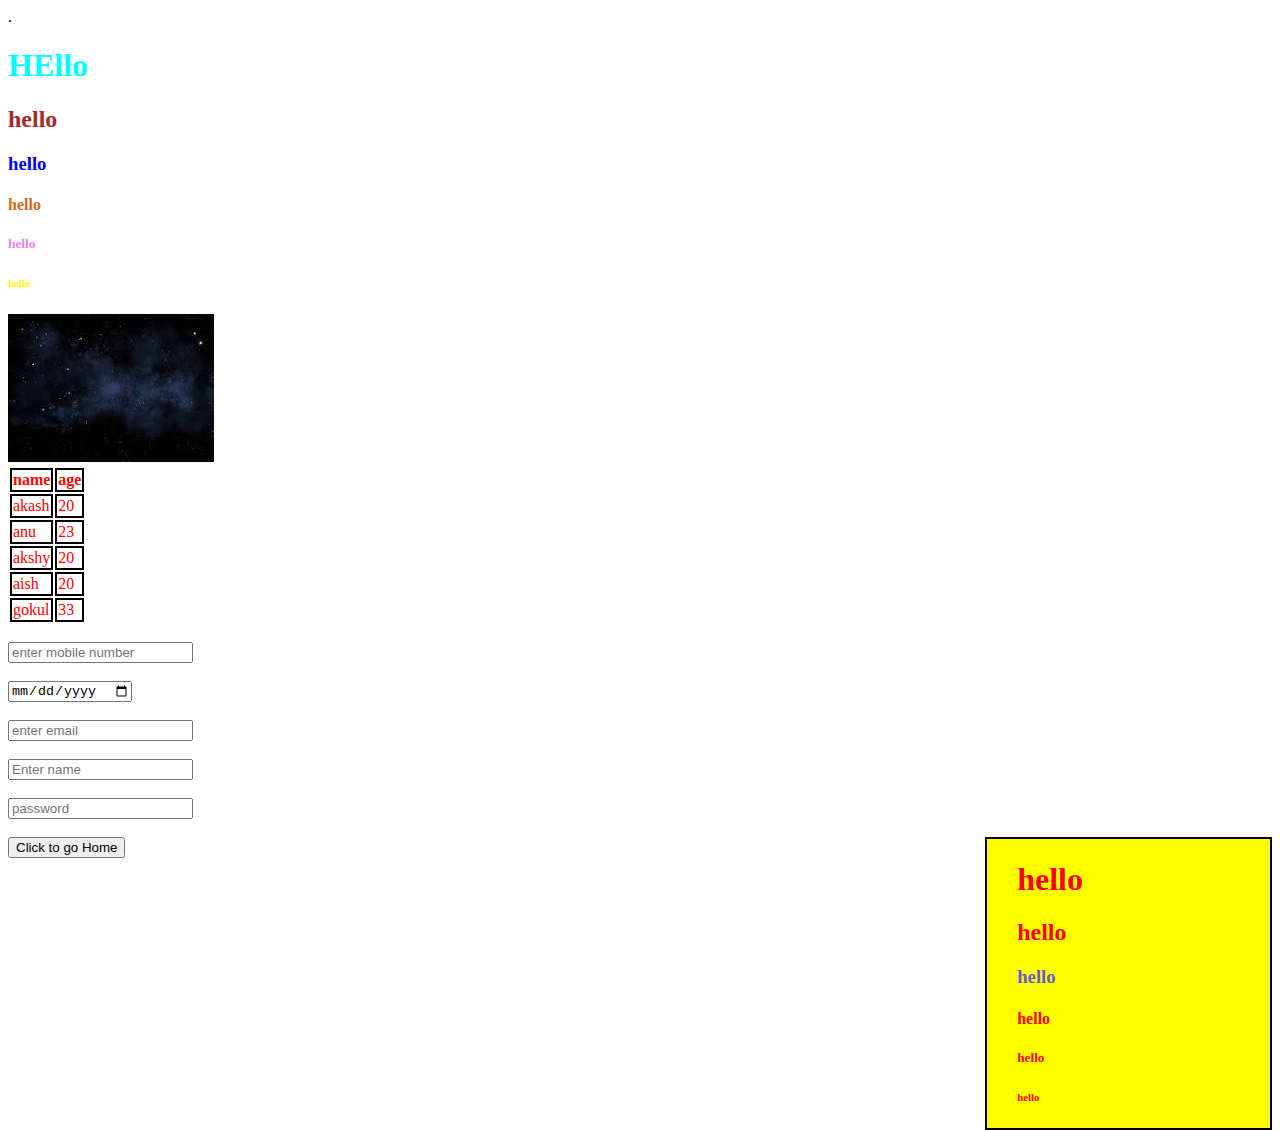
<file: index.html>
<!DOCTYPE html>
<html lang="en">
<head>
    <meta charset="UTF-8">
    <meta name="viewport" content="width=device-width, initial-scale=1.0">
    <title>Document</title>

    <link rel="stylesheet" href="style.css">
 .
</head>
<body>
    <h1 style="color: aqua;">HEllo</h1>
    <h2 style="color: brown;">hello</h2>
    <h3 style="color: blue;">hello</h3>
    <h4 style="color: chocolate;">hello</h4>
    <h5 style="color: violet;">hello</h5>
    <h6 style="color: yellow;">hello</h6>
    <img src="[data-uri]" alt="">


    <table>
    <th>name</th>
    <th>age</th>
    <tr>
        <td>akash</td>
        <td>20</td>
    </tr>
    <tr>
        <td>anu</td>
        <td>23</td>
    </tr>
    <tr>
        <td>akshy</td>
        <td>20</td>
    </tr>
    <tr>
        <td>aish</td>
        <td>20</td>
    </tr>
    <tr>
        <td>gokul</td>
        <td>33</td>
    </tr>
</table>
<br>
<input type="number" placeholder="enter mobile number"><br><br>
<input type="date" name="" id=""><br><br>
<input type="email" placeholder="enter email"><br><br>
<input type="text" placeholder="Enter name"><br><br>
<input type="password" placeholder="password"><br><br>
<a href="demo.html"><button>Click to go Home</button></a>
<div class="hello">
<h1>hello</h1>
<h2>hello</h2>
<h3 id="g">hello</h3>
<h4>hello</h4>
<h5>hello</h5>
<h6>hello</h6>
</div>

<script src="script.js"></script>
</body>
</html>
</file>
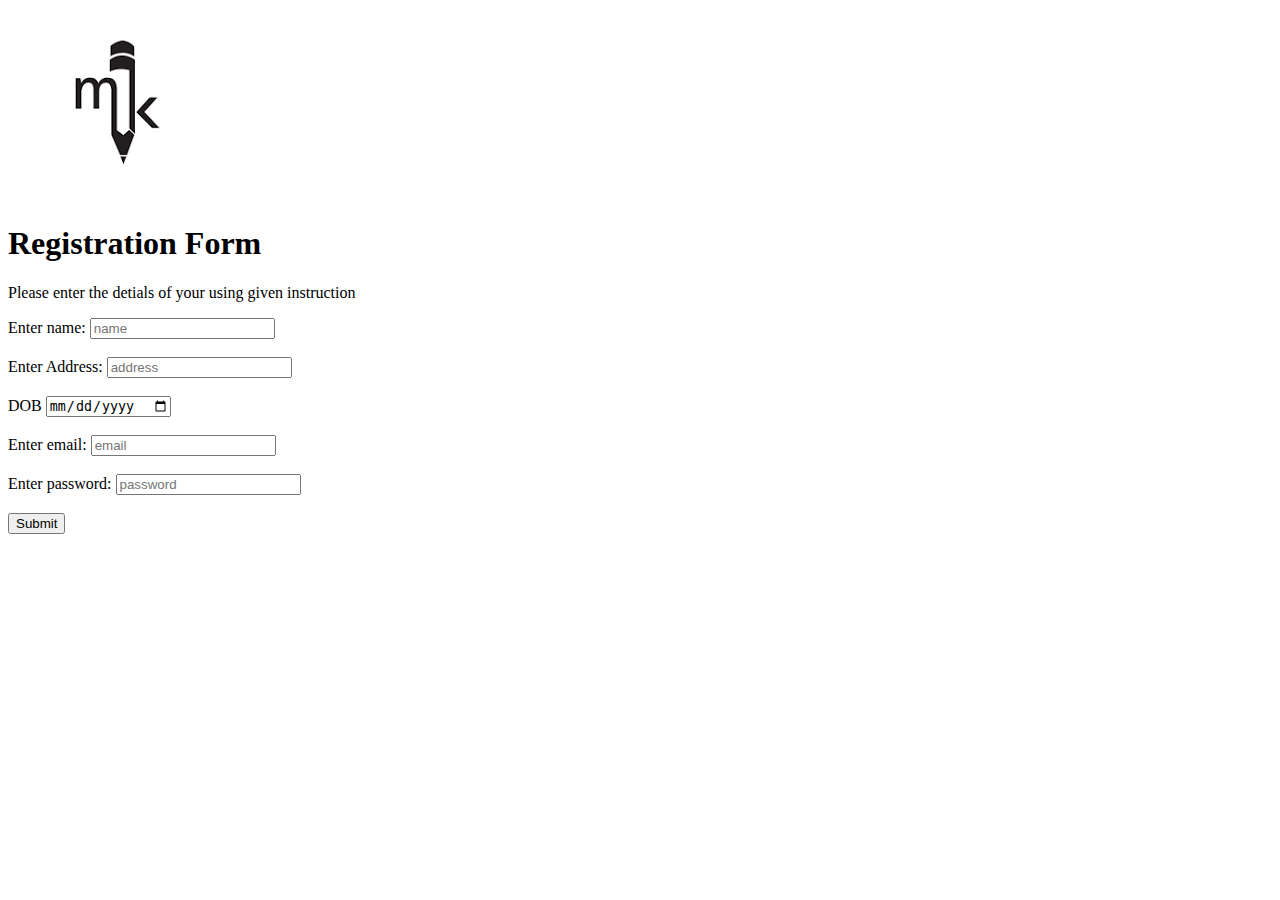
<file: demo.html>
<!DOCTYPE html>
<html lang="en">
    <img src="[data-uri]" alt="">
<head>
    <meta charset="UTF-8">
    <meta name="viewport" content="width=device-width, initial-scale=1.0">
    <title>Document</title>
</head>
<body>
    <h1>Registration Form</h1>
    <p>Please enter the detials of your using given instruction</p>
    <label for="name">Enter name:</label>
    <input type="text" placeholder="name"><br><br>
    <label for="address">Enter Address:</label>
    <input type="text" placeholder="address"><br><br>
    <label for="date">DOB</label>
    <input type="date" placeholder="DOB"><br><br>
    <label for="email">Enter email:</label>
    <input type="email" placeholder="email"><br><br>
    <label for="password">Enter password:</label>
    <input type="password" placeholder="password"><br><br>
    <a href="index.html"><button>Submit</button></a>

</body>
</html>
</file>
<file: style.css>
td,th{
    color: red;
    border: 2px solid black;
}
.hello{
    color: red;
    border: 2px solid black;
    width: 20%;
    background-color: yellow;
    margin-left: 50px;
    float: right;
    padding-left: 30px;
}

#g{
    color: slateblue;
}
</file>
